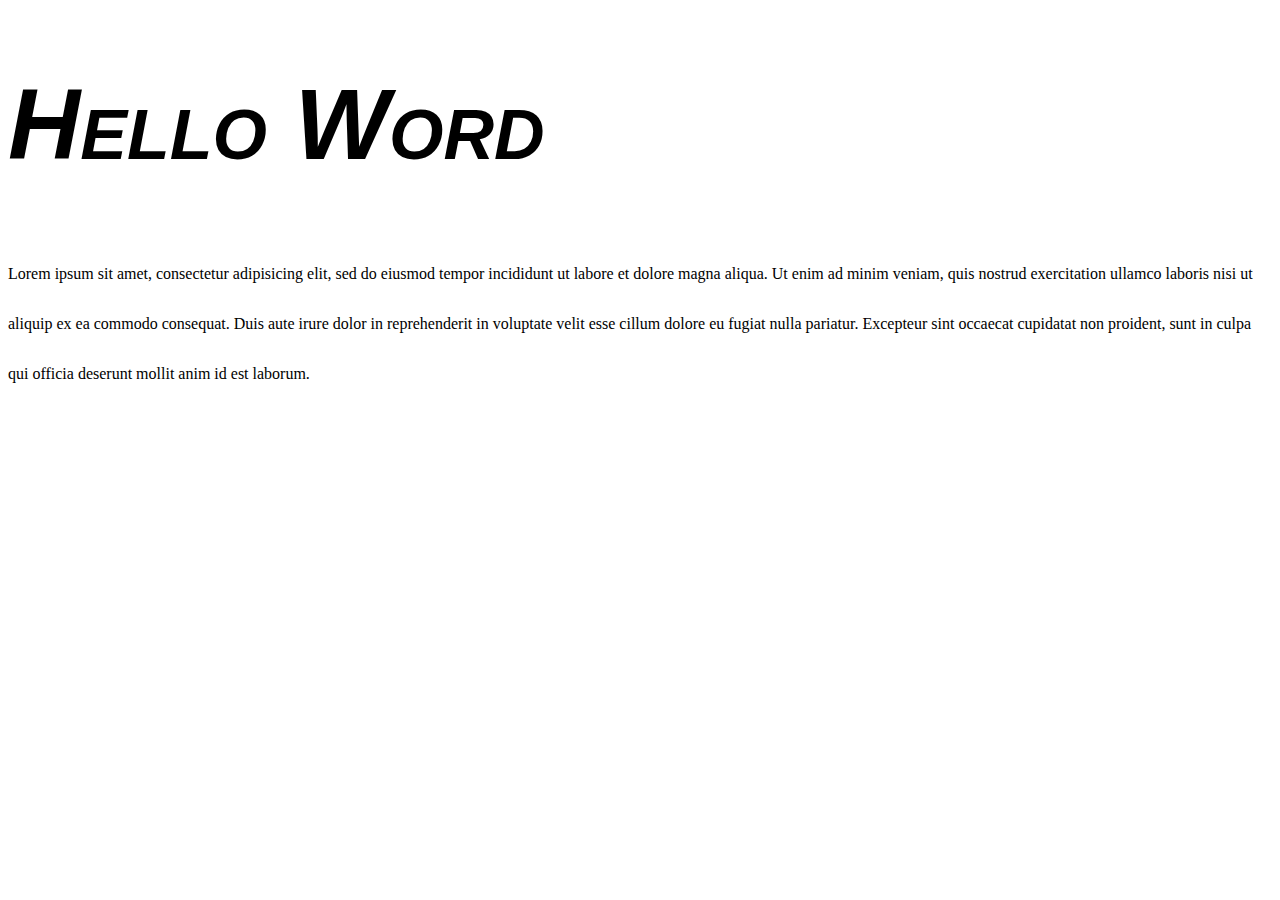
<file: CSS Dasar/Latihan 2/index.html>
<!doctype html>
<html>
<head>
	<title>Coba Font</title>
	<link rel="stylesheet" href="style.css"
</head>
<body>

<h1>Hello Word</h1>
<p>Lorem ipsum sit amet, consectetur adipisicing elit, sed do eiusmod tempor incididunt ut labore et dolore magna aliqua. Ut enim ad minim veniam, quis nostrud exercitation ullamco laboris nisi ut aliquip ex ea commodo consequat. Duis aute irure dolor in reprehenderit in voluptate velit esse cillum dolore eu fugiat nulla pariatur. Excepteur sint occaecat cupidatat non proident, sunt in culpa qui officia deserunt mollit anim id est laborum.</p>

</body>
</html>
</file>
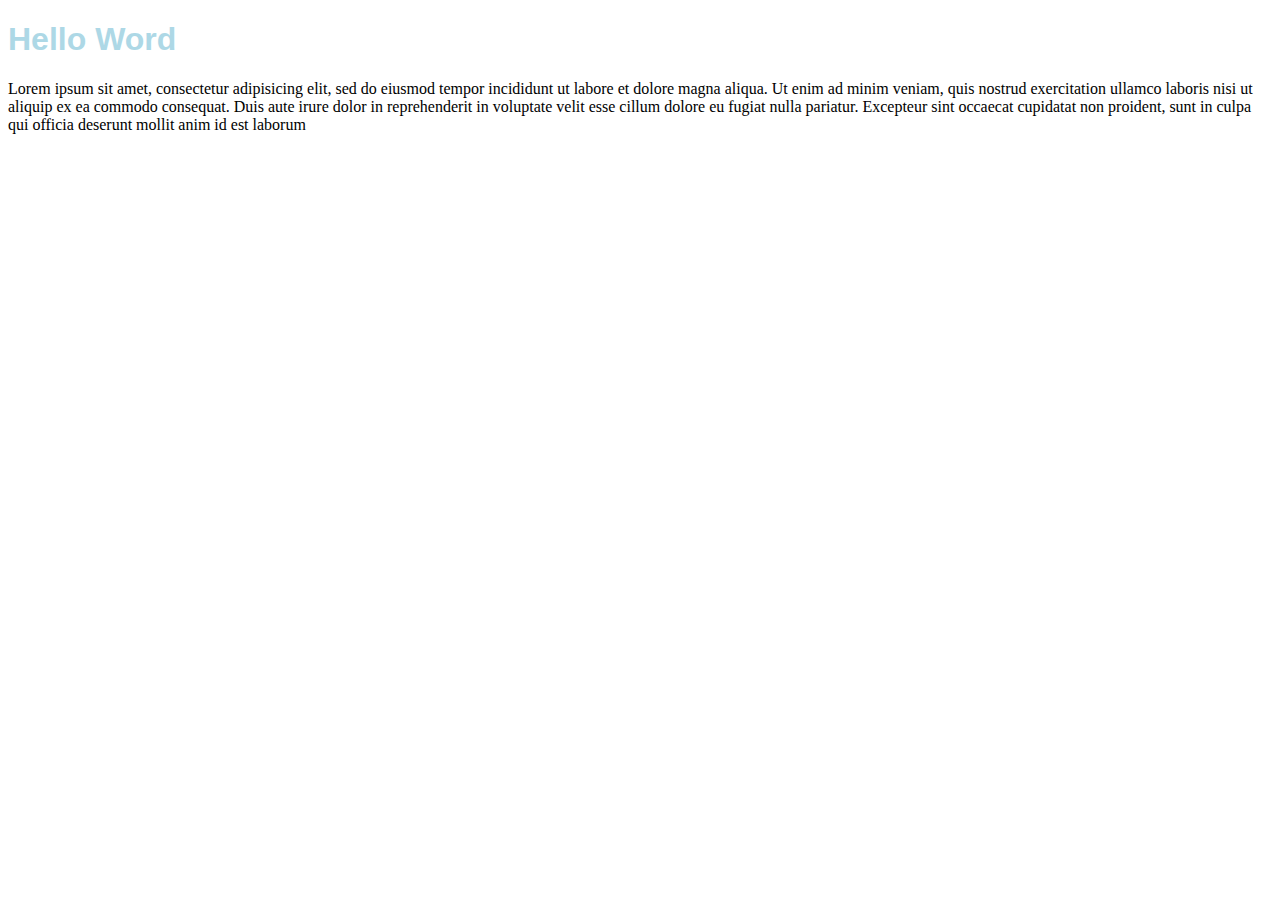
<file: CSS Dasar/Latihan 1/embed.html>
<!DOCTYPE html>
<html>
<head>
	<title>Embed CSS</title>
	<style>

        h1 { 
        	color: lightblue; 
            font-family: arial;
        }
	</style>
</head>
<body>
 
<h1>Hello Word</h1>

<p>Lorem ipsum sit amet, consectetur adipisicing elit, sed do eiusmod tempor incididunt ut labore et dolore magna aliqua. Ut enim ad minim veniam, quis nostrud exercitation ullamco laboris nisi ut aliquip ex ea commodo consequat. Duis aute irure dolor in reprehenderit in voluptate velit esse cillum dolore eu fugiat nulla pariatur. Excepteur sint occaecat cupidatat non proident, sunt in culpa qui officia deserunt mollit anim id est laborum</p>

 




</body>
</html>
</file>
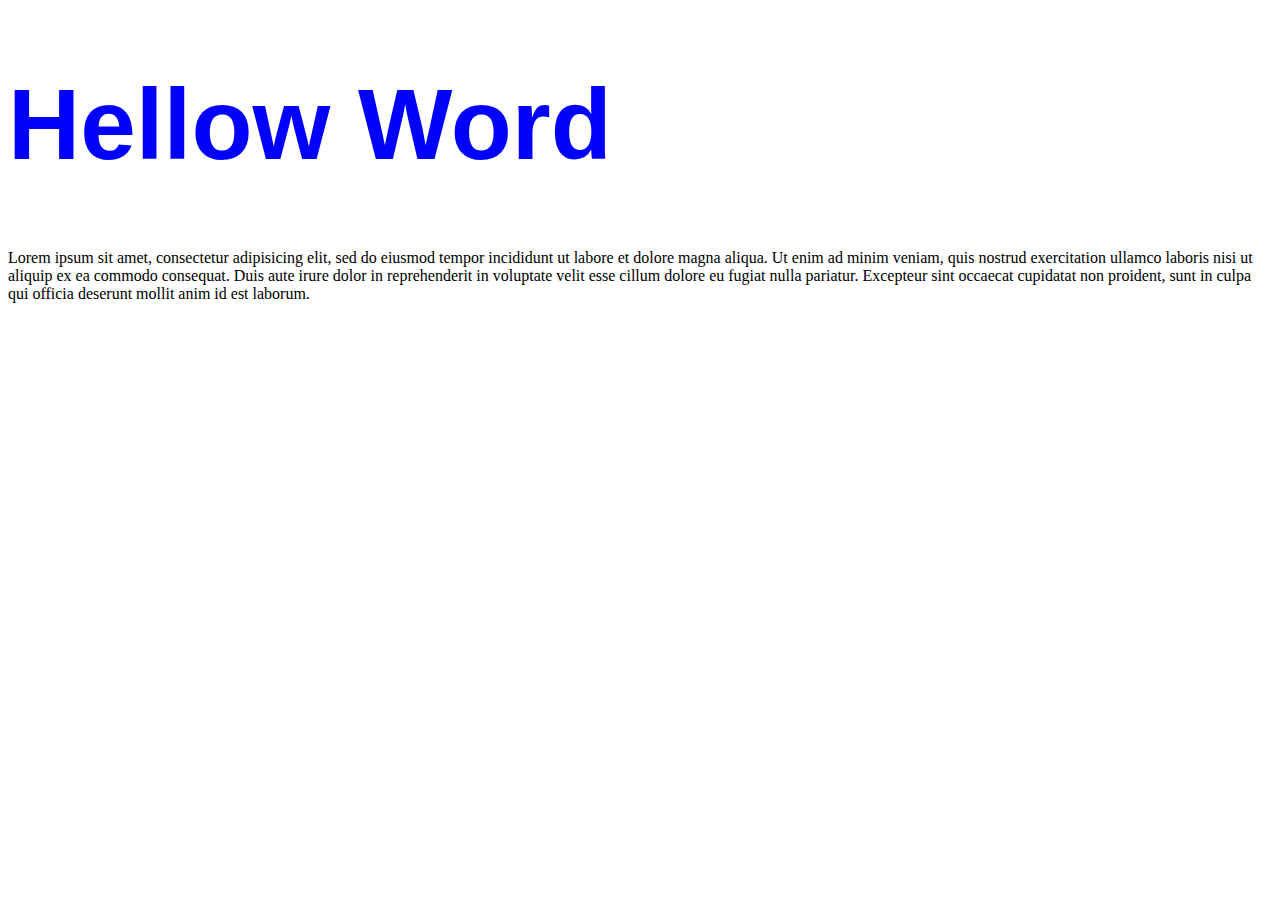
<file: CSS Dasar/Latihan 1/external.html>
<!doctype html>
<html>
<head>
	<title>External CSS</title>
	<link rel="stylesheet" href="style.css">
</head>
<body>

<h1>Hellow Word</h1>

<p>Lorem ipsum sit amet, consectetur adipisicing elit, sed do eiusmod tempor incididunt ut labore et dolore magna aliqua. Ut enim ad minim veniam, quis nostrud exercitation ullamco laboris nisi ut aliquip ex ea commodo consequat. Duis aute irure dolor in reprehenderit in voluptate velit esse cillum dolore eu fugiat nulla pariatur. Excepteur sint occaecat cupidatat non proident, sunt in culpa qui officia deserunt mollit anim id est laborum.</p>

</body>
</html>
</file>
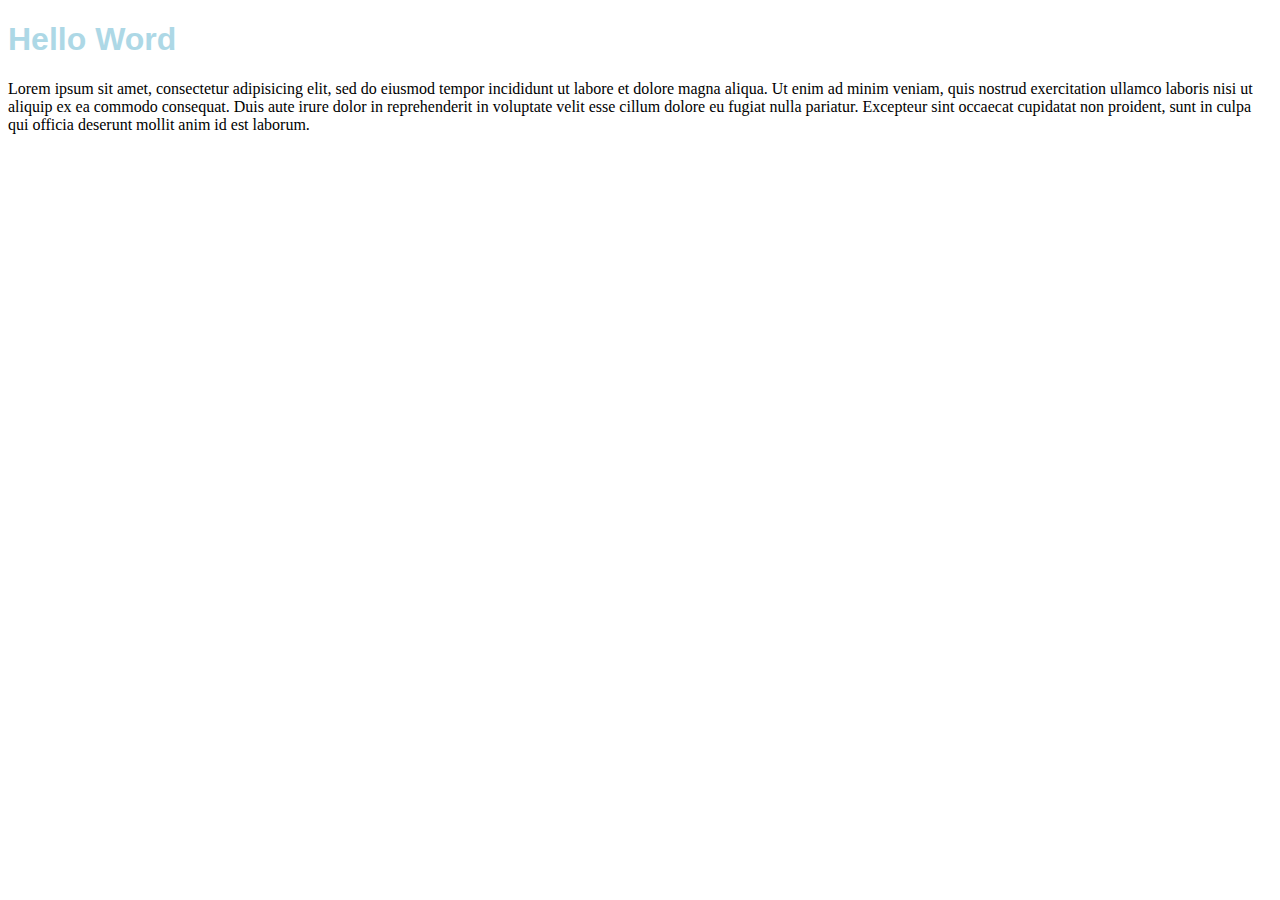
<file: CSS Dasar/Latihan 1/Inline.html>
<!doctype html>
<html>
<head>
	<title>Inline CSS</title>
</head>
<body>

<h1 style="color: lightblue; font-family: arial;">Hello Word</h1>

<p>Lorem ipsum sit amet, consectetur adipisicing elit, sed do eiusmod tempor incididunt ut labore et dolore magna aliqua. Ut enim ad minim veniam, quis nostrud exercitation ullamco laboris nisi ut aliquip ex ea commodo consequat. Duis aute irure dolor in reprehenderit in voluptate velit esse cillum dolore eu fugiat nulla pariatur. Excepteur sint occaecat cupidatat non proident, sunt in culpa qui officia deserunt mollit anim id est laborum.</p>

</body>
</html>
</file>
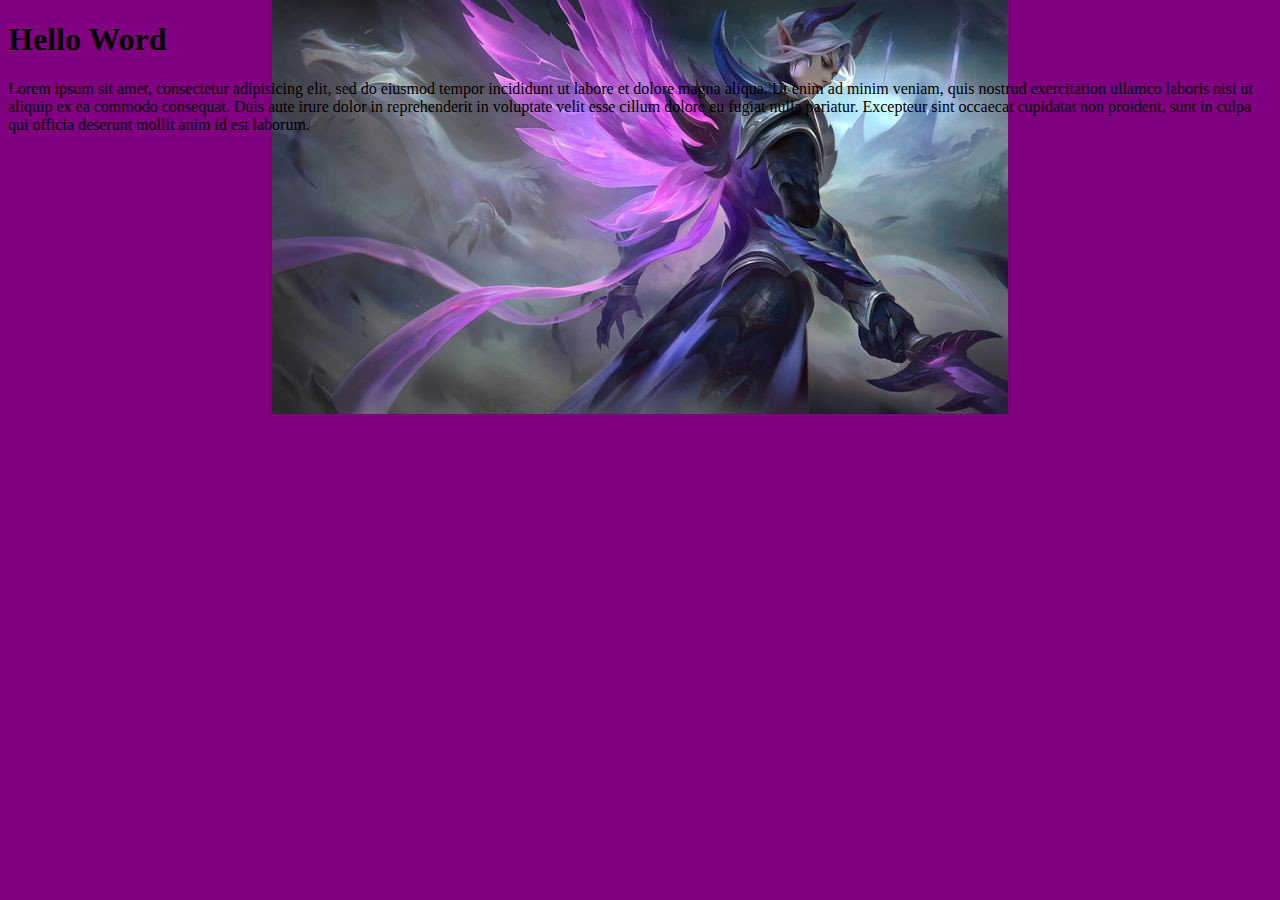
<file: CSS Dasar/Latihan 4/background.html>
<!doctype html>
<html>
<head>
	<title>Coba Background</title>
	<link rel="stylesheet" href="style.css">
</head>
<body>

<h1>Hello Word</h1>

<p>Lorem ipsum sit amet, consectetur adipisicing elit, sed do eiusmod tempor incididunt ut labore et dolore magna aliqua. Ut enim ad minim veniam, quis nostrud exercitation ullamco laboris nisi ut aliquip ex ea commodo consequat. Duis aute irure dolor in reprehenderit in voluptate velit esse cillum dolore eu fugiat nulla pariatur. Excepteur sint occaecat cupidatat non proident, sunt in culpa qui officia deserunt mollit anim id est laborum.</p>

<br><br><br><br><br><br><br><br><br><br><br><br><br><br>


</body>
</html>
</file>
<file: CSS Dasar/Latihan 2/style.css>
h1 {
    font-family: arial, verdana, sans-serif;
    font-size: 100px;
    font-variant: small-caps;
    font-style: italic;
}

p {
	font-family: georgia, serif;
	line-height: 50px;
}
</file>
<file: CSS Dasar/Latihan 1/style.css>
h1 {
	color: blue;
	font-family: arial;
	font-size: 100px;
}
</file>
<file: CSS Dasar/Latihan 4/style.css>
body {
	background: url(background.jpeg) purple no-repeat top center;
}
</file>
